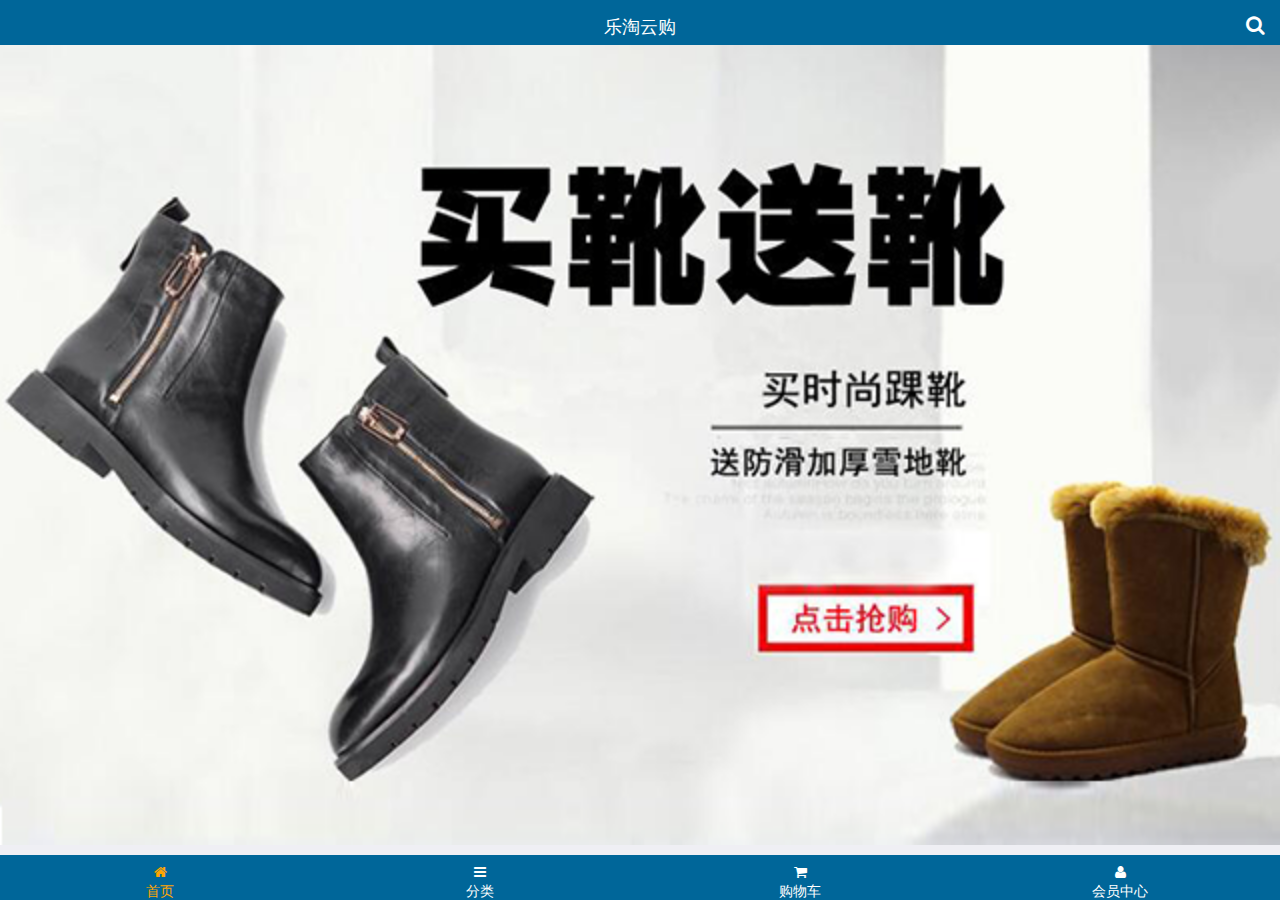
<file: public/m/index.html>
<!doctype html>
<html lang="en">
<head>
    <meta charset="UTF-8">
    <meta name="viewport" content="width=device-width, initial-scale=1.0">
    <title>Document</title>
    <!-- 链接网址图标-->
    <link rel="icon" href="./images/favicon.ico"/>
    <link rel="stylesheet" href="./lib/mui/css/mui.css"/>
    <link rel="stylesheet" href="./lib/fontAwesome/css/font-awesome.css"/>
    <!--下面两个文件配套使用-->
    <link rel="stylesheet/less" href="./less/index.less"/>
    <script src="lib/less/less.js"></script>
</head>
<body>
<!--外面的大容器通常用id  提示-->
<!--头部区域开始-->
<header id="header">
    <h4>乐淘云购</h4>
    <a href="#" class="fa fa-search" aria-hidden="true"></a>
</header>

<!--主体部分-->

<div class="mui-scroll-wrapper">
    <div class="mui-scroll">

        <main id="main">
            <!--轮播图区域-->
            <section id="slide">
                <div class="mui-slider">
                    <div class="mui-slider-group mui-slider-loop">
                        <div class="mui-slider-item mui-slider-item-duplicate"><a href="#"><img src="./images/banner9.png" alt=""/></a>
                        </div>
                        <div class="mui-slider-item"><a href="#"><img src="./images/banner1.png" alt=""/></a></div>
                        <div class="mui-slider-item"><a href="#"><img src="./images/banner2.png" alt=""/></a></div>
                        <div class="mui-slider-item"><a href="#"><img src="./images/banner3.png" alt=""/></a></div>
                        <div class="mui-slider-item"><a href="#"><img src="./images/banner4.png" alt=""/></a></div>
                        <div class="mui-slider-item"><a href="#"><img src="./images/banner5.png" alt=""/></a></div>
                        <div class="mui-slider-item"><a href="#"><img src="./images/banner7.png" alt=""/></a></div>
                        <div class="mui-slider-item"><a href="#"><img src="./images/banner9.png" alt=""/></a></div>
                        <div class="mui-slider-item mui-slider-item-duplicate"><a href="#"><img src="./images/banner1.png" alt=""/></a>
                        </div>
                    </div>
                    <!-- 轮播图小圆点容器 -->
                    <div class="mui-slider-indicator">
                        <!-- mui-active当前正在显示的小圆点 -->
                        <div class="mui-indicator mui-active"></div>
                        <div class="mui-indicator"></div>
                        <div class="mui-indicator"></div>
                        <div class="mui-indicator"></div>
                        <div class="mui-indicator"></div>
                        <div class="mui-indicator"></div>
                        <div class="mui-indicator"></div>
                        <div class="mui-indicator"></div>
                        <div class="mui-indicator"></div>
                    </div>
                </div>
            </section>

            <!--导航区域-->
            <nav id="nav">
                <div class="mui-row">
                    <div class="mui-col-xs-4"><a href=""><img src="images/nav1.png" alt=""/></a></div>
                    <div class="mui-col-xs-4"><a href=""><img src="images/nav2.png" alt=""/></a></div>
                    <div class="mui-col-xs-4"><a href=""><img src="images/nav3.png" alt=""/></a></div>
                    <div class="mui-col-xs-4"><a href=""><img src="images/nav4.png" alt=""/></a></div>
                    <div class="mui-col-xs-4"><a href=""><img src="images/nav5.png" alt=""/></a></div>
                    <div class="mui-col-xs-4"><a href=""><img src="images/nav6.png" alt=""/></a></div>
                </div>
            </nav>

            <!--广告区域-->
            <section id="banner">
                <div class="mui-row">
                    <div class="mui-col-xs-8">
                        <div class="mui-row">
                            <div class="mui-row">
                                <div class="mui-col-xs-6"><a href="#"><img src="images/active1.png" alt=""/></a></div>
                                <div class="mui-col-xs-6"><a href="#"><img src="images/active2.png" alt=""/></a></div>
                                <div class="mui-col-xs-6"><a href="#"><img src="images/active4.png" alt=""/></a></div>
                                <div class="mui-col-xs-6"><a href="#"><img src="images/active5.png" alt=""/></a></div>
                            </div>

                        </div>
                    </div>
                    <div class="mui-col-xs-4">
                        <div class="mui-row">
                            <div class="mui-col-xs-12"><a href="#"><img src="images/active3.png" alt=""/></a></div>
                        </div>
                    </div>
                </div>
            </section>

            <!--品牌专区-->
            <section id="brand">
                <div class="title"><a href=""><img src="images/title0.png" alt=""/></a></div>
                <div class="content">
                    <div class="mui-row">
                        <div class="mui-col-xs-3"><a href=""><img src="images/brand1.png" alt=""/></a></div>
                        <div class="mui-col-xs-3"><a href=""><img src="images/brand2.png" alt=""/></a></div>
                        <div class="mui-col-xs-3"><a href=""><img src="images/brand3.png" alt=""/></a></div>
                        <div class="mui-col-xs-3"><a href=""><img src="images/brand4.png" alt=""/></a></div>
                        <div class="mui-col-xs-3"><a href=""><img src="images/brand5.png" alt=""/></a></div>
                        <div class="mui-col-xs-3"><a href=""><img src="images/brand6.png" alt=""/></a></div>
                        <div class="mui-col-xs-3"><a href=""><img src="images/brand7.png" alt=""/></a></div>
                        <div class="mui-col-xs-3"><a href=""><img src="images/brand8.png" alt=""/></a></div>
                    </div>
                </div>
            </section>

            <!--运动专区-->
            <section id="sport">
                <div class="title"><a href=""><img src="./images/title1.png" alt=""/></a></div>
                <div class="content">
                    <div class="mui-row">
                        <div class="mui-col-xs-6">
                            <div class="product">
                                <img src="./images/product.jpg" alt=""/>
                                <div class="name">adidas阿迪达斯 男式 场下休闲篮球鞋S83700</div>
                                <div class="price">
                                    <span class="newprice">¥560.00</span>
                                    <del class="oldprice">¥888.00</del>
                                </div>
                                <button type="button" class="mui-btn mui-btn-primary">立即购买</button>
                            </div>

                        </div>
                        <div class="mui-col-xs-6">
                            <div class="product">
                                <img src="./images/product.jpg" alt=""/>

                                <div class="name">adidas阿迪达斯 男式 场下休闲篮球鞋S83700</div>
                                <div class="price">
                                    <span class="newprice">¥560.00</span>
                                    <del class="oldprice">¥888.00</del>
                                </div>
                                <button type="button" class="mui-btn mui-btn-primary">立即购买</button>
                            </div>

                        </div>
                        <div class="mui-col-xs-6">
                            <div class="product">
                                <img src="./images/product.jpg" alt=""/>

                                <div class="name">adidas阿迪达斯 男式 场下休闲篮球鞋S83700</div>
                                <div class="price">
                                    <span class="newprice">¥560.00</span>
                                    <del class="oldprice">¥888.00</del>
                                </div>
                                <button type="button" class="mui-btn mui-btn-primary">立即购买</button>
                            </div>

                        </div>
                        <div class="mui-col-xs-6">
                            <div class="product">
                                <img src="./images/product.jpg" alt=""/>

                                <div class="name">adidas阿迪达斯 男式 场下休闲篮球鞋S83700</div>
                                <div class="price">
                                    <span class="newprice">¥560.00</span>
                                    <del class="oldprice">¥888.00</del>
                                </div>
                                <button type="button" class="mui-btn mui-btn-primary">立即购买</button>
                            </div>

                        </div>
                    </div>
                </div>
            </section>

            <!--女士专区-->
            <section id="woman">
                <div class="title"><a href=""><img src="./images/title2.png" alt=""/></a></div>
                <div class="content">
                    <div class="mui-row">
                        <div class="mui-col-xs-6">
                            <div class="product">
                                <img src="./images/product.jpg" alt=""/>
                                <div class="name">adidas阿迪达斯 男式 场下休闲篮球鞋S83700</div>
                                <div class="price">
                                    <span class="newprice">¥560.00</span>
                                    <del class="oldprice">¥888.00</del>
                                </div>
                                <button type="button" class="mui-btn mui-btn-primary">立即购买</button>
                            </div>

                        </div>
                        <div class="mui-col-xs-6">
                            <div class="product">
                                <img src="./images/product.jpg" alt=""/>

                                <div class="name">adidas阿迪达斯 男式 场下休闲篮球鞋S83700</div>
                                <div class="price">
                                    <span class="newprice">¥560.00</span>
                                    <del class="oldprice">¥888.00</del>
                                </div>
                                <button type="button" class="mui-btn mui-btn-primary">立即购买</button>
                            </div>

                        </div>
                        <div class="mui-col-xs-6">
                            <div class="product">
                                <img src="./images/product.jpg" alt=""/>

                                <div class="name">adidas阿迪达斯 男式 场下休闲篮球鞋S83700</div>
                                <div class="price">
                                    <span class="newprice">¥560.00</span>
                                    <del class="oldprice">¥888.00</del>
                                </div>
                                <button type="button" class="mui-btn mui-btn-primary">立即购买</button>
                            </div>

                        </div>
                        <div class="mui-col-xs-6">
                            <div class="product">
                                <img src="./images/product.jpg" alt=""/>

                                <div class="name">adidas阿迪达斯 男式 场下休闲篮球鞋S83700</div>
                                <div class="price">
                                    <span class="newprice">¥560.00</span>
                                    <del class="oldprice">¥888.00</del>
                                </div>
                                <button type="button" class="mui-btn mui-btn-primary">立即购买</button>
                            </div>

                        </div>
                    </div>
                </div>
            </section>

            <!--男士专区-->
            <section id="man">
                <div class="title"><a href=""><img src="./images/title3.png" alt=""/></a></div>
                <div class="content">
                    <div class="mui-row">
                        <div class="mui-col-xs-6">
                            <div class="product">
                                <img src="./images/product.jpg" alt=""/>
                                <div class="name">adidas阿迪达斯 男式 场下休闲篮球鞋S83700</div>
                                <div class="price">
                                    <span class="newprice">¥560.00</span>
                                    <del class="oldprice">¥888.00</del>
                                </div>
                                <button type="button" class="mui-btn mui-btn-primary">立即购买</button>
                            </div>

                        </div>
                        <div class="mui-col-xs-6">
                            <div class="product">
                                <img src="./images/product.jpg" alt=""/>

                                <div class="name">adidas阿迪达斯 男式 场下休闲篮球鞋S83700</div>
                                <div class="price">
                                    <span class="newprice">¥560.00</span>
                                    <del class="oldprice">¥888.00</del>
                                </div>
                                <button type="button" class="mui-btn mui-btn-primary">立即购买</button>
                            </div>

                        </div>
                        <div class="mui-col-xs-6">
                            <div class="product">
                                <img src="./images/product.jpg" alt=""/>

                                <div class="name">adidas阿迪达斯 男式 场下休闲篮球鞋S83700</div>
                                <div class="price">
                                    <span class="newprice">¥560.00</span>
                                    <del class="oldprice">¥888.00</del>
                                </div>
                                <button type="button" class="mui-btn mui-btn-primary">立即购买</button>
                            </div>

                        </div>
                        <div class="mui-col-xs-6">
                            <div class="product">
                                <img src="./images/product.jpg" alt=""/>

                                <div class="name">adidas阿迪达斯 男式 场下休闲篮球鞋S83700</div>
                                <div class="price">
                                    <span class="newprice">¥560.00</span>
                                    <del class="oldprice">¥888.00</del>
                                </div>
                                <button type="button" class="mui-btn mui-btn-primary">立即购买</button>
                            </div>

                        </div>
                    </div>
                </div>
            </section>

        </main>
    </div>
</div>


<!--底部导航-->
<footer id="footer">
    <div class="mui-row">
        <div class="mui-col-xs-3"><a class="fa fa-home active" href="index.html"><span>首页</span></a></div>
        <div class="mui-col-xs-3"><a class="fa fa-bars" href="category.html"><span>分类</span></a></div>
        <div class="mui-col-xs-3"><a class="fa fa-shopping-cart" href="cart.html"><span>购物车</span></a></div>
        <div class="mui-col-xs-3"><a class="fa fa-user" href="user/index.html"><span>会员中心</span></a></div>
    </div>
</footer>


<script src="lib/mui/js/mui.js"></script>
<script src="lib/zepto/zepto.min.js"></script>
<script src="lib/artTemplate/template.js"></script>
<script src="js/index.js"></script>
</body>
</html>
</file>
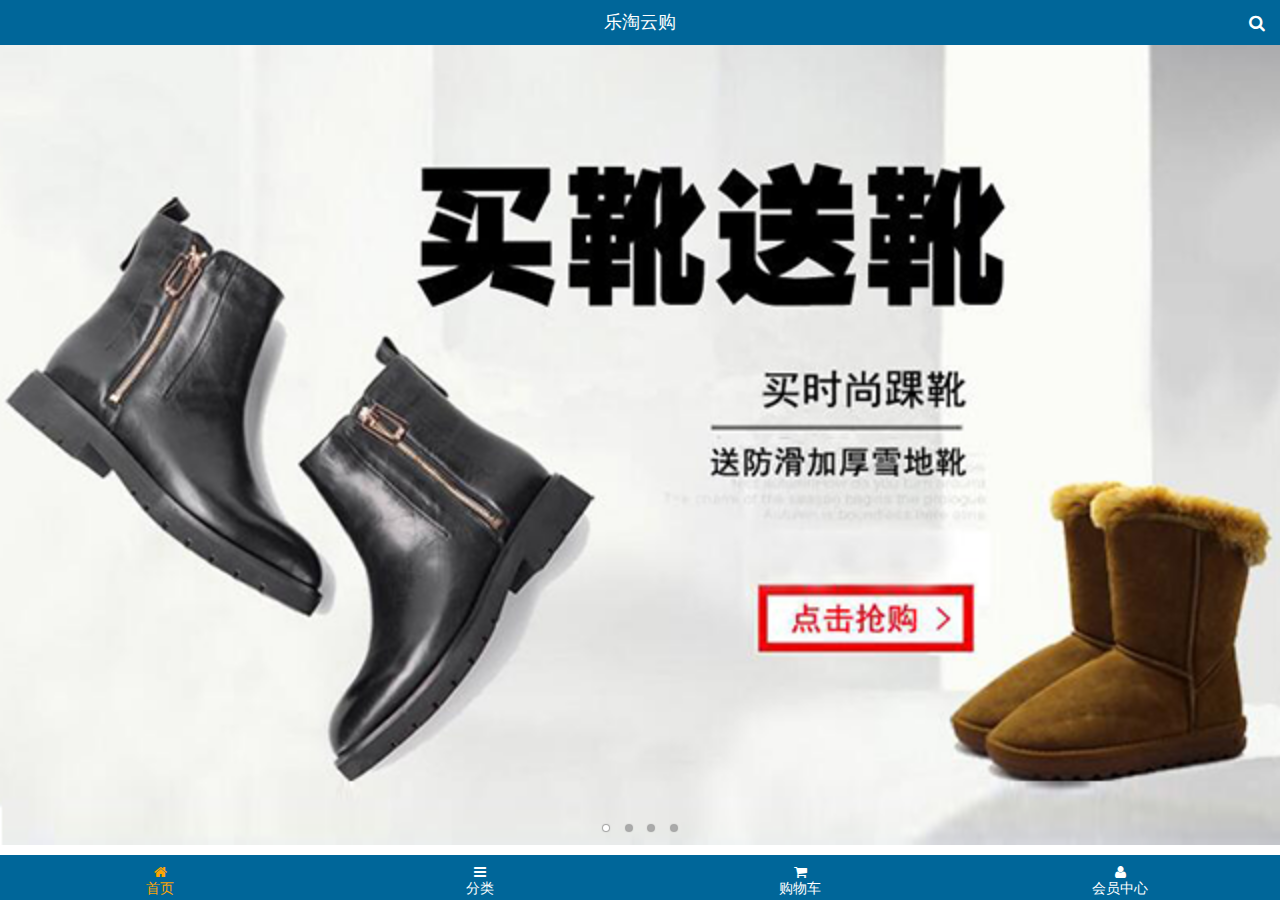
<file: public/mobile/index.html>
<!DOCTYPE html>
<html lang="en">

<head>
    <meta charset="UTF-8">
    <title>这是我的乐淘首页</title>
    <!-- 移动端的视口： 让页面在移动端展示的时候不会缩放 -->
    <meta name="viewport" content="width=device-width, user-scalable=no, initial-scale=1.0, maximum-scale=1.0, minimum-scale=1.0">
    <!-- 引入站点图标  rel里面要知道icon表示引入文件是一个图标 href的路径就图标路径 -->
    <link rel="icon" href="images/favicon.ico">
    <!-- 1. 引入MUI的CSS包  提供基础的样式和组件-->
    <link rel="stylesheet" href="lib/mui/css/mui.css">
    <!-- 2. 引入字体图标的CSS包 提供了页面的图标 -->
    <link rel="stylesheet" href="lib/fontAwesome/css/font-awesome.css">
    <!-- 3. 引入自己的样式文件（less）文件 注意rel="stylesheet/less"  提供页面的样式 -->
    <link rel="stylesheet/less" href="less/index.less">
    <!-- 4. 引入less的编译器文件less.js 这个less.js是需要编译Less来加载页面样式 优先引入让样式能够正常显示 用来编译less文件-->
    <script src="lib/less/less.js"></script>
</head>

<body>
    <!-- 外面的大容器通常使用id 提示选择器优先级 区分每一块功能 -->
    <!-- 1. 头部区域  -->
    <header id="header">
        <h4>乐淘云购</h4>
        <a href="#" class="fa fa-search" aria-hidden="true"></a>
    </header>
    <!-- 1. 区域滚动的父容器 -->
    <div class="mui-scroll-wrapper">
        <!-- 2. 区域滚动的子容器 -->
        <div class="mui-scroll">
            <!-- 中间主体部分 -->
            <main id="main">
                <!-- 2. 轮播图区域 -->
                <section id="slide">
                    <div class="mui-slider">
                        <!-- 轮播图的图片容器 -->
                        <div class="mui-slider-group mui-slider-loop">
                            <div class="mui-slider-item mui-slider-item-duplicate">
                                <a href="#"><img src="images/banner4.png" /></a>
                            </div>
                            <div class="mui-slider-item">
                                <a href="#"><img src="images/banner1.png" /></a>
                            </div>
                            <div class="mui-slider-item">
                                <a href="#"><img src="images/banner2.png" /></a>
                            </div>
                            <div class="mui-slider-item">
                                <a href="#"><img src="images/banner3.png" /></a>
                            </div>
                            <div class="mui-slider-item">
                                <a href="#"><img src="images/banner4.png" /></a>
                            </div>
                            <div class="mui-slider-item mui-slider-item-duplicate">
                                <a href="#"><img src="images/banner1.png" /></a>
                            </div>
                        </div>
                        <!-- 轮播图小圆点容器 -->
                        <div class="mui-slider-indicator">
                            <!-- mui-active当前正在显示的小圆点 -->
                            <div class="mui-indicator mui-active"></div>
                            <div class="mui-indicator"></div>
                            <div class="mui-indicator"></div>
                            <div class="mui-indicator"></div>
                        </div>
                    </div>
                </section>
                <!-- 3. 导航区域 -->
                <nav id="nav">
                    <div class="mui-row">
                        <!-- .mui-col-xs-4*6>a[href="#"]>img[src="images/nav$.png"] -->
                        <div class="mui-col-xs-4">
                            <a href="#"><img src="images/nav1.png" alt=""></a>
                        </div>
                        <div class="mui-col-xs-4">
                            <a href="#"><img src="images/nav2.png" alt=""></a>
                        </div>
                        <div class="mui-col-xs-4">
                            <a href="#"><img src="images/nav3.png" alt=""></a>
                        </div>
                        <div class="mui-col-xs-4">
                            <a href="#"><img src="images/nav4.png" alt=""></a>
                        </div>
                        <div class="mui-col-xs-4">
                            <a href="#"><img src="images/nav5.png" alt=""></a>
                        </div>
                        <div class="mui-col-xs-4">
                            <a href="#"><img src="images/nav6.png" alt=""></a>
                        </div>
                    </div>
                </nav>
                <!-- 4. 广告区域 -->
                <section id="banner">
                    <div class="mui-row">
                        <!-- 广告左边 -->
                        <div class="mui-col-xs-8">
                            <!-- 要使用栅格列必须包含在行里面 col必须包含在row里面 -->
                            <div class="mui-row">
                                <div class="mui-col-xs-6">
                                    <a href="#"><img src="images/active1.png" alt=""></a>
                                </div>
                                <div class="mui-col-xs-6">
                                    <a href="#"><img src="images/active2.png" alt=""></a>
                                </div>
                                <div class="mui-col-xs-6">
                                    <a href="#"><img src="images/active4.png" alt=""></a>
                                </div>
                                <div class="mui-col-xs-6">
                                    <a href="#"><img src="images/active5.png" alt=""></a>
                                </div>
                            </div>
                        </div>
                        <!-- 广告右边 -->
                        <div class="mui-col-xs-4">
                            <a href="#"><img src="images/active3.png" alt=""></a>
                        </div>
                    </div>
                </section>
                <!-- 5. 品牌专区 -->
                <section id="brand">
                    <!-- 标题 -->
                    <div class="title">
                        <a href="#">
                            <img src="images/title0.png" alt="">
                        </a>
                    </div>
                    <div class="content">
                        <div class="mui-row">
                            <!-- .mui-col-xs-3*8>a[#]>img[src="images/brand$.png"] -->
                            <div class="mui-col-xs-3">
                                <a href="#"><img src="images/brand1.png" alt=""></a>
                            </div>
                            <div class="mui-col-xs-3">
                                <a href="#"><img src="images/brand2.png" alt=""></a>
                            </div>
                            <div class="mui-col-xs-3">
                                <a href="#"><img src="images/brand3.png" alt=""></a>
                            </div>
                            <div class="mui-col-xs-3">
                                <a href="#"><img src="images/brand4.png" alt=""></a>
                            </div>
                            <div class="mui-col-xs-3">
                                <a href="#"><img src="images/brand5.png" alt=""></a>
                            </div>
                            <div class="mui-col-xs-3">
                                <a href="#"><img src="images/brand6.png" alt=""></a>
                            </div>
                            <div class="mui-col-xs-3">
                                <a href="#"><img src="images/brand7.png" alt=""></a>
                            </div>
                            <div class="mui-col-xs-3">
                                <a href="#"><img src="images/brand8.png" alt=""></a>
                            </div>
                        </div>
                    </div>
                </section>
                <!-- 6. 运动专区 -->
                <section id="sport">
                    <!-- 标题 -->
                    <div class="title">
                        <a href="#">
                            <img src="images/title1.png" alt="">
                        </a>
                    </div>
                    <div class="content">
                        <div class="mui-row">
                            <div class="mui-col-xs-6">
                                <a href="#" class="product">
                                    <img class="product-img" src="images/product.jpg" alt="">
                                    <p class="product-name">adidas阿迪达斯 男式 场下休闲篮球鞋S83700 </p>
                                    <div class="product-price">
                                        <span class="new-price">¥560.00</span>
                                        <del class="old-price">¥888.00</del>
                                    </div>
                                    <button type="button" class="product-buy mui-btn mui-btn-primary">立即购买</button>
                                </a>
                            </div>
                            <div class="mui-col-xs-6">
                                <a href="#" class="product">
                                    <img class="product-img" src="images/product.jpg" alt="">
                                    <p class="product-name">adidas阿迪达斯 男式 场下休闲篮球鞋S83700 </p>
                                    <div class="product-price">
                                        <span class="new-price">¥560.00</span>
                                        <del class="old-price">¥888.00</del>
                                    </div>
                                    <button type="button" class="product-buy mui-btn mui-btn-primary">立即购买</button>
                                </a>
                            </div>
                            <div class="mui-col-xs-6">
                                <a href="#" class="product">
                                    <img class="product-img" src="images/product.jpg" alt="">
                                    <p class="product-name">adidas阿迪达斯 男式 场下休闲篮球鞋S83700 </p>
                                    <div class="product-price">
                                        <span class="new-price">¥560.00</span>
                                        <del class="old-price">¥888.00</del>
                                    </div>
                                    <button type="button" class="product-buy mui-btn mui-btn-primary">立即购买</button>
                                </a>
                            </div>
                            <div class="mui-col-xs-6">
                                <a href="#" class="product">
                                    <img class="product-img" src="images/product.jpg" alt="">
                                    <p class="product-name">adidas阿迪达斯 男式 场下休闲篮球鞋S83700 </p>
                                    <div class="product-price">
                                        <span class="new-price">¥560.00</span>
                                        <del class="old-price">¥888.00</del>
                                    </div>
                                    <button type="button" class="product-buy mui-btn mui-btn-primary">立即购买</button>
                                </a>
                            </div>
                        </div>
                    </div>
                </section>
                <!-- 7. 女士专区 -->
                <section id="women">
                    <!-- 标题 -->
                    <div class="title">
                        <a href="#">
                            <img src="images/title2.png" alt="">
                        </a>
                    </div>
                    <div class="content">
                        <div class="mui-row">
                            <div class="mui-col-xs-6">
                                <a href="#" class="product">
                                    <img class="product-img" src="images/product.jpg" alt="">
                                    <p class="product-name">adidas阿迪达斯 男式 场下休闲篮球鞋S83700 </p>
                                    <div class="product-price">
                                        <span class="new-price">¥560.00</span>
                                        <del class="old-price">¥888.00</del>
                                    </div>
                                    <button type="button" class="product-buy mui-btn mui-btn-primary">立即购买</button>
                                </a>
                            </div>
                            <div class="mui-col-xs-6">
                                <a href="#" class="product">
                                    <img class="product-img" src="images/product.jpg" alt="">
                                    <p class="product-name">adidas阿迪达斯 男式 场下休闲篮球鞋S83700 </p>
                                    <div class="product-price">
                                        <span class="new-price">¥560.00</span>
                                        <del class="old-price">¥888.00</del>
                                    </div>
                                    <button type="button" class="product-buy mui-btn mui-btn-primary">立即购买</button>
                                </a>
                            </div>
                            <div class="mui-col-xs-6">
                                <a href="#" class="product">
                                    <img class="product-img" src="images/product.jpg" alt="">
                                    <p class="product-name">adidas阿迪达斯 男式 场下休闲篮球鞋S83700 </p>
                                    <div class="product-price">
                                        <span class="new-price">¥560.00</span>
                                        <del class="old-price">¥888.00</del>
                                    </div>
                                    <button type="button" class="product-buy mui-btn mui-btn-primary">立即购买</button>
                                </a>
                            </div>
                            <div class="mui-col-xs-6">
                                <a href="#" class="product">
                                    <img class="product-img" src="images/product.jpg" alt="">
                                    <p class="product-name">adidas阿迪达斯 男式 场下休闲篮球鞋S83700 </p>
                                    <div class="product-price">
                                        <span class="new-price">¥560.00</span>
                                        <del class="old-price">¥888.00</del>
                                    </div>
                                    <button type="button" class="product-buy mui-btn mui-btn-primary">立即购买</button>
                                </a>
                            </div>
                        </div>
                    </div>
                </section>
                <!-- 8. 男士专区 -->
                <section id="man">
                    <!-- 标题 -->
                    <div class="title">
                        <a href="#">
                            <img src="images/title3.png" alt="">
                        </a>
                    </div>
                    <div class="content">
                        <div class="mui-row">
                            <div class="mui-col-xs-6">
                                <a href="#" class="product">
                                    <img class="product-img" src="images/product.jpg" alt="">
                                    <p class="product-name">adidas阿迪达斯 男式 场下休闲篮球鞋S83700 </p>
                                    <div class="product-price">
                                        <span class="new-price">¥560.00</span>
                                        <del class="old-price">¥888.00</del>
                                    </div>
                                    <button type="button" class="product-buy mui-btn mui-btn-primary">立即购买</button>
                                </a>
                            </div>
                            <div class="mui-col-xs-6">
                                <a href="#" class="product">
                                    <img class="product-img" src="images/product.jpg" alt="">
                                    <p class="product-name">adidas阿迪达斯 男式 场下休闲篮球鞋S83700 </p>
                                    <div class="product-price">
                                        <span class="new-price">¥560.00</span>
                                        <del class="old-price">¥888.00</del>
                                    </div>
                                    <button type="button" class="product-buy mui-btn mui-btn-primary">立即购买</button>
                                </a>
                            </div>
                            <div class="mui-col-xs-6">
                                <a href="#" class="product">
                                    <img class="product-img" src="images/product.jpg" alt="">
                                    <p class="product-name">adidas阿迪达斯 男式 场下休闲篮球鞋S83700 </p>
                                    <div class="product-price">
                                        <span class="new-price">¥560.00</span>
                                        <del class="old-price">¥888.00</del>
                                    </div>
                                    <button type="button" class="product-buy mui-btn mui-btn-primary">立即购买</button>
                                </a>
                            </div>
                            <div class="mui-col-xs-6">
                                <a href="#" class="product">
                                    <img class="product-img" src="images/product.jpg" alt="">
                                    <p class="product-name">adidas阿迪达斯 男式 场下休闲篮球鞋S83700 </p>
                                    <div class="product-price">
                                        <span class="new-price">¥560.00</span>
                                        <del class="old-price">¥888.00</del>
                                    </div>
                                    <button type="button" class="product-buy mui-btn mui-btn-primary">立即购买</button>
                                </a>
                            </div>
                        </div>
                    </div>
                </section>
            </main>
        </div>
    </div>
    <!-- 9. 底部导航 -->
    <footer id="footer">
        <div class="mui-row">
            <div class="mui-col-xs-3">
                <a href="index.html" class="fa fa-home active">
                    <span>首页</span>
                </a>
            </div>
            <div class="mui-col-xs-3">
                <a href="category.html" class="fa fa-bars">
                    <span>分类</span>
                </a>
            </div>
            <div class="mui-col-xs-3">
                <a href="cart.html" class="fa fa-shopping-cart">
                    <span>购物车</span>
                </a>
            </div>
            <div class="mui-col-xs-3">
                <a href="user.html" class="fa fa-user">
                    <span>会员中心</span>
                </a>
            </div>
        </div>
    </footer>
    <!-- 5. 引入MUI的JS 文件 提供MUI一些JS特效 轮播图滑动之类的 -->
    <script src="lib/mui/js/mui.js"></script>
    <!-- 6. 引入获取元素要使用的zepto -->
    <script src="lib/zepto/zepto.min.js"></script>
    <!-- 7. 引入模板引擎的js文件 用来渲染页面 -->
    <script src="lib/artTemplate/template.js"></script>
    <!-- 8. 引入自己js  调用框架 发送请求之类代码-->
    <script src="js/index.js"></script>
</body>

</html>
</file>
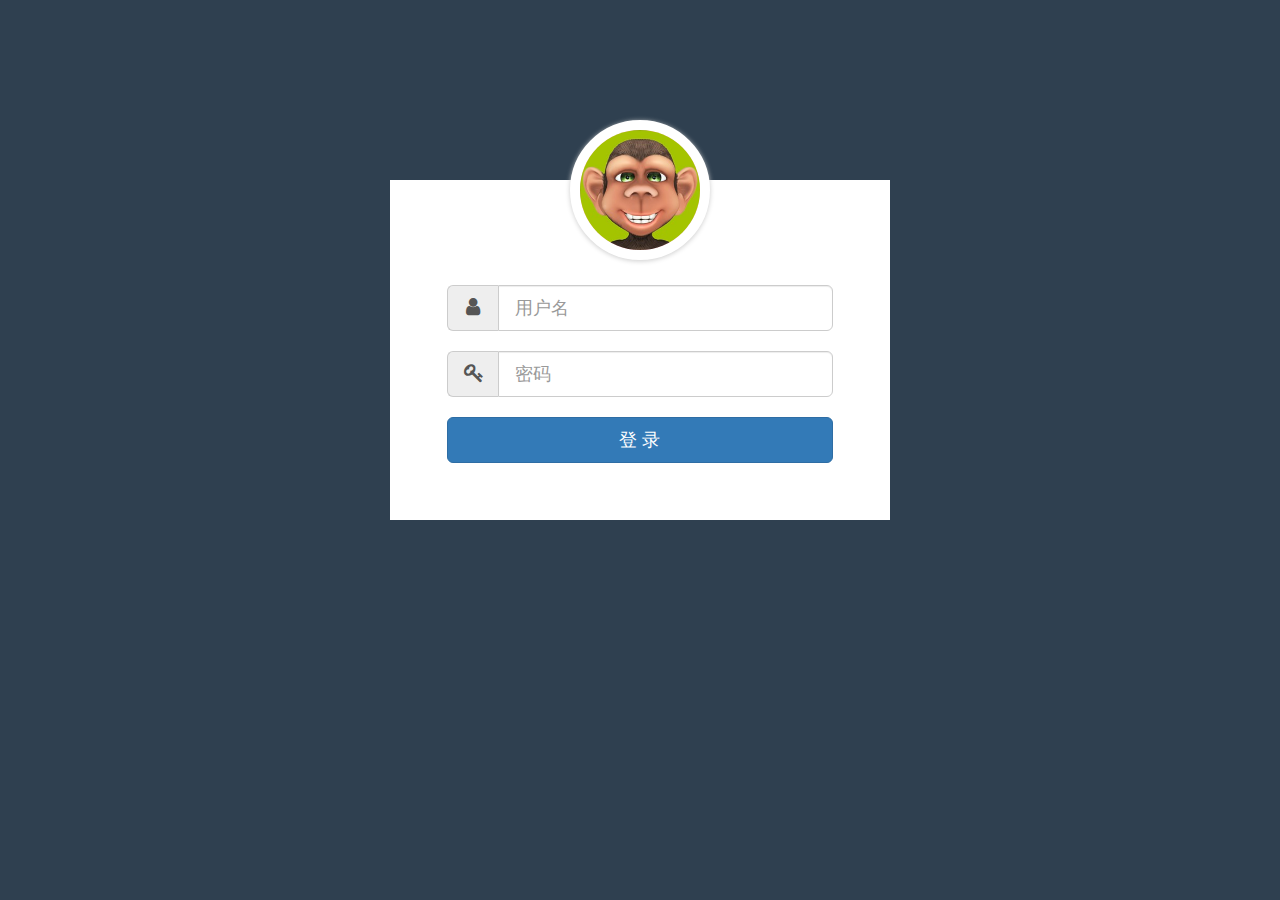
<file: public/manage/login.html>
<!DOCTYPE html>
<html lang="en">
<head>
    <meta charset="UTF-8">
    <title>乐淘 - 后台管理系统</title>
    <!--bootstrap 的样式-->
    <link rel="stylesheet" href="assets/bootstrap/css/bootstrap.min.css">
    <!--  小图标 -->
    <link rel="stylesheet" href="assets/font-awesome/css/font-awesome.css">
    <!-- 这个文件是页面的样式. -->
    <link rel="stylesheet" href="less/index.css">
</head>
<body>
<!-- 登录 -->
<div class="login">
    <div class="login-wrap">
        <div class="avatar">
            <img src="images/monkey.png" class="img-circle" alt="">
        </div>
        <form action="" class="col-md-offset-1 col-md-10">
            <div class="input-group input-group-lg">
                    <span class="input-group-addon">
                        <i class="fa fa-user"></i>
                    </span>
                <input type="text" class="form-control" id="username" placeholder="用户名">
            </div>
            <div class="input-group input-group-lg">
                    <span class="input-group-addon">
                        <i class="fa fa-key"></i>
                    </span>
                <input type="password" class="form-control" id="password" placeholder="密码">
            </div>
            <button type="button" class="btn btn-lg btn-primary btn-block">登 录</button>
        </form>
    </div>
</div>
<!--jQuery-->
<script src="assets/jquery/jquery.min.js"></script>
<!--bootstrap 的核心文件.-->
<script src="assets/bootstrap/js/bootstrap.min.js"></script>

<script>
    $(function () {

        function login() {

            var username = $("#username").val();
            var password = $("#password").val();

            if (!username) {
                alert("请输入正确的用户名");
                return;
            }
            if (!password) {
                alert("请输入正确的密码");
                return;
            }

            $.ajax({
                url: "/employee/employeeLogin",
                dataType: "json",
                type: "POST",
                data: {
                    username: username,
                    password: password
                },
                success: function (data) {
                    console.log(data);
                    if (data.success) {
                        //跳转到首页
                        window.location.href = "index.html";
                    } else {

                        alert(data.message);

                    }
                }
            })


        }

        /*给登录按钮添加点击事件，点击登录，处理逻辑*/
        $(".btn-lg").on("click", function () {
            login();
        });

        //我还需要做一个快捷点登录.

        $(document).keyup(function (event) {
            //判断event 的值keyCode 的值，
            //如果这个keyCode 的值等于13 ，说明用户按的是enter 键
            if (event.keyCode == 13) {
                login();
            }
        })

    })


</script>

</body>
</html>
</file>
<file: public/manage/less/index.css>
body {
  padding: 0;
  margin: 0;
  font-family: "Hiragino Sans GB", "Microsoft YaHei", "微软雅黑", tahoma, arial, simsun, "宋体";
  background-color: #f4f6f8;
}
img {
  display: block;
  width: 100%;
}
a {
  display: inline-block;
}
a:hover,
a:focus {
  text-decoration: none;
}
.aside {
  position: fixed;
  left: 0;
  top: 0;
  width: 180px;
  height: 100%;
  background-color: #2f4050;
}
.aside .profile {
  height: 160px;
  padding-top: 25px;
  text-align: center;
  background-color: #243443;
}
.aside .profile .avatar {
  width: 80px;
  height: 80px;
  margin: 0 auto;
  overflow: hidden;
  border: 3px solid rgba(255, 255, 255, 0.3);
}
.aside .profile h4 {
  color: #a9b0c2;
  font-size: 16px;
}
.aside .navs {
  padding: 20px 0;
}
.aside .navs li a + ul {
  display: none;
  overflow: hidden;
}
.aside .navs a {
  width: 100%;
  line-height: 1;
  padding: 10px 20px;
  margin: 4px 0;
  color: #a9b0c2;
}
.aside .navs a:hover {
  color: #F6F6F6;
  background-color: #243443;
}
.aside .navs a + ul a {
  padding-left: 46px;
}
.aside .navs .active {
  color: #F6F6F6;
  background-color: #243443;
}
.aside .navs i {
  margin-right: 8px;
}
.aside .navs .arrow {
  float: right;
}
.main {
  min-width: 844px;
  padding: 72px 0 30px 180px;
}
.main .header {
  width: 100%;
  padding-left: 180px;
  margin-left: -195px;
  position: fixed;
  top: 0;
  z-index: 99;
}
.main .header .navbar-custom {
  padding-right: 15px;
  background-color: #FFF;
  border-bottom: 1px solid #EEE;
  border-radius: 0;
}
.main .header .navbar-brand {
  height: auto;
  line-height: 1;
  padding: 4px 6px;
  margin: 12px 0 0 15px;
  color: #FFF;
  background-color: #5cb85c;
  border-radius: 2px;
}
.main .header .navbar-nav a {
  position: relative;
  background-color: transparent;
}
.main .header .navbar-nav .fa {
  font-size: 16px;
}
.main .header .navbar-nav .badge {
  line-height: 1;
  padding: 2px 4px 3px;
  background-color: #5cb85c;
  position: absolute;
  top: 8px;
  left: 24px;
  border-radius: 4px;
}
.main .body .breadcrumb {
  background-color: #FFF;
  border: 1px solid #EEE;
}
.main .body .page-title {
  padding: 10px 15px;
  margin-bottom: 20px;
  overflow: hidden;
  border-bottom: 1px solid #EEE;
  background-color: #FFF;
  border-radius: 4px;
}
.main .body .table {
  text-align: center;
  background-color: #FFF;
}
.main .body th {
  text-align: center;
  font-weight: normal;
}
.main .body td {
  vertical-align: middle;
}
.main .body label {
  color: #666;
  font-weight: normal;
}
.main .body .pagination {
  margin-top: 0;
}
.main .body .repass {
  padding: 40px 0 20px;
  background-color: #FFF;
}
.main .user-profile .profile {
  height: 140px;
  padding: 30px 30px 0 30px;
  margin-bottom: 20px;
  overflow: hidden;
  background-color: #FFF;
  border-radius: 4px;
}
.main .user-profile .profile img {
  width: 80px;
  height: 80px;
  overflow: hidden;
  border-radius: 50%;
}
.main .user-profile .profile span {
  line-height: 1;
  display: block;
  margin-left: 90px;
}
.main .user-profile .profile .name {
  margin-top: 10px;
  margin-bottom: 15px;
  font-weight: bold;
  font-size: 16px;
}
.main .user-profile .profile li {
  text-align: center;
  padding: 10px 0 0;
}
.main .user-profile .profile li span {
  margin: 0;
}
.main .user-profile .profile li a {
  display: block;
  height: 32px;
  line-height: 32px;
  padding: 0 40px;
  margin-top: 20px;
  border-right: 1px solid #DDD;
  font-size: 18px;
  font-weight: bold;
  color: #666;
}
.main .user-profile .courses {
  margin-bottom: 20px;
  background-color: #FFF;
  overflow: hidden;
  border-radius: 4px;
}
.main .user-profile .courses .navs {
  padding: 0 15px;
  margin: 0;
  border-bottom: 1px solid #EEE;
  overflow: hidden;
}
.main .user-profile .courses .navs a {
  line-height: 1;
  padding: 20px;
  font-size: 16px;
  color: #333;
}
.main .user-profile .courses .navs a:hover {
  color: #15c288;
}
.main .user-profile .courses .navs .active {
  color: #15c288;
}
.main .user-profile .courses li {
  float: left;
}
.main .user-profile .course {
  padding: 20px 0;
  margin: 0 15px;
  border-bottom: 1px dashed #EEE;
  overflow: hidden;
}
.main .user-profile .course:hover {
  background-color: #FCFCFC;
}
.main .user-profile .course:last-child {
  border-bottom: none;
}
.main .user-profile .course .pic {
  width: 160px;
  height: 80px;
  overflow: hidden;
  float: left;
  position: relative;
}
.main .user-profile .course .percent {
  width: 50px;
  height: 50px;
  text-align: center;
  line-height: 50px;
  margin: -25px 0 0 -25px;
  font-weight: 600;
  color: #DDD;
  background-color: rgba(0, 0, 0, 0.4);
  border-radius: 50%;
  position: absolute;
  left: 50%;
  top: 50%;
}
.main .user-profile .course .info {
  height: 80px;
  line-height: 1;
  padding-left: 180px;
}
.main .user-profile .course .info a {
  color: #444;
  margin: 10px 0 15px;
  font-size: 18px;
}
.main .user-profile .course .info a:hover {
  color: #15c288;
}
.main .user-profile .course .info span {
  color: #15c288;
}
.main .teacher .teacher-add {
  padding: 40px 0 20px;
  background-color: #FFF;
}
.main .teacher-profile .settings {
  padding: 40px 0 20px;
  background-color: #FFF;
}
.main .teacher-profile .settings .preview {
  width: 120px;
  height: 120px;
  padding: 0;
  margin-left: 15px;
  overflow: hidden;
  position: relative;
}
.main .teacher-profile .settings .preview:hover .cover {
  background-color: rgba(0, 0, 0, 0.4);
}
.main .teacher-profile .settings .preview:hover .fa-upload {
  color: rgba(240, 240, 240, 0.8);
}
.main .teacher-profile .settings input[type="file"] {
  position: absolute;
  left: 0;
  top: 0;
  z-index: 9;
  width: 100%;
  height: 100%;
  opacity: 0;
}
.main .teacher-profile .settings .cover {
  position: absolute;
  left: 0;
  top: 0;
  width: 100%;
  height: 100%;
  text-align: center;
  line-height: 120px;
  font-size: 40px;
  background-color: rgba(0, 0, 0, 0);
  transition: all 0.3s;
}
.main .teacher-profile .settings .fa-upload {
  color: rgba(240, 240, 240, 0);
}
.main .teacher-profile .settings .uploadify {
  position: absolute;
  left: 0;
  top: 0;
}
.main .teacher-profile .settings .ckeditor {
  min-height: 300px;
}
.main .teacher-profile .settings select {
  width: 32%;
  margin-right: 2%;
  float: left;
}
.main .teacher-profile .settings select:last-child {
  margin-right: 0;
}
.main .teacher-profile .profile .cell {
  padding: 15px;
  color: #FFF;
  overflow: hidden;
  border-radius: 4px;
}
.main .teacher-profile .profile .cell .fa {
  font-size: 50px;
  float: left;
}
.main .teacher-profile .profile .cell span,
.main .teacher-profile .profile .cell h5 {
  display: block;
  line-height: 1.8;
  margin: 0 0 0 70px;
}
.main .teacher-profile .profile .cell h5 {
  font-size: 15px;
}
.main .teacher-profile .profile .cell span {
  font-size: 13px;
}
.main .teacher-profile .profile .money {
  background-color: #FC8675;
}
.main .teacher-profile .profile .th {
  background-color: #5AB6DF;
}
.main .teacher-profile .profile .user {
  background-color: #65CEA7;
}
.main .teacher-profile .profile .eye {
  background-color: #EBC85E;
}
.main .teacher-profile .profile .chart {
  min-height: 400px;
  padding: 30px 15px;
  margin-top: 20px;
  background-color: #FFF;
  overflow: hidden;
}
.main .course-add .steps {
  min-height: 500px;
  margin-bottom: 80px;
  border-radius: 4px;
}
.main .course-add .brief {
  overflow: hidden;
  background-color: #FFF;
}
.main .course-add .brief .thumb {
  width: 240px;
  height: 120px;
  background-image: url(../images/course.png);
  background-size: contain;
  float: left;
  position: relative;
}
.main .course-add .brief .info {
  height: 100px;
  padding-top: 20px;
  margin-left: 260px;
}
.main .course-add .brief dt {
  line-height: 1;
  margin-bottom: 10px;
  font-size: 16px;
  font-weight: normal;
  color: #666;
}
.main .course-add .brief dd {
  line-height: 2;
  font-size: 14px;
  color: #999;
}
.main .course-add .forwards {
  width: 240px;
  margin-top: 20px;
  background-color: #FFF;
  float: left;
}
.main .course-add .forwards li {
  text-align: center;
  border-bottom: 1px solid #EEE;
  font-size: 16px;
}
.main .course-add .forwards a {
  display: block;
  line-height: 1;
  padding: 22px 0 22px 30px;
  color: #444;
  position: relative;
}
.main .course-add .forwards b {
  display: block;
  width: 18px;
  height: 18px;
  line-height: 14px;
  margin: -9px 0 0 0;
  border: 1px solid #DDD;
  font-size: 12px;
  font-weight: normal;
  border-radius: 50%;
  position: absolute;
  left: 70px;
  top: 50%;
}
.main .course-add .forwards a:hover,
.main .course-add .forwards .active {
  color: #15c288;
}
.main .course-add .forwards a:hover b,
.main .course-add .forwards .active b {
  border: 1px solid #15c288;
}
.main .course-add .forwards .active {
  background-color: #EEE;
}
.main .course-add .forwards .done {
  color: #15c288;
}
.main .course-add .forwards .done b {
  line-height: 16px;
  color: #FFF;
  background-color: #15c288;
  border: 1px solid #15c288;
}
.main .course-add .content {
  min-height: 400px;
  margin-left: 260px;
  margin-top: 20px;
  background-color: #FFF;
}
.main .course-add .title {
  padding: 10px 0;
  border-bottom: 1px solid #EEE;
  overflow: hidden;
}
.main .course-add .title h5 {
  margin-left: 15px;
  font-size: 16px;
  float: left;
}
.main .course-add .title .btn {
  margin: 5px 10px 0 0;
}
.main .course-add form {
  padding-top: 20px;
  color: #666;
}
.main .course-add .create {
  padding: 0 15px;
  background-color: #FFF;
  overflow: hidden;
}
.main .course-add .create form {
  margin-top: 30px;
}
.main .course-add .create .btn {
  margin-right: -10px;
}
.main .course-add .create .extra {
  height: 240px;
  padding-left: 40px;
  margin-top: 30px;
  border-left: 1px solid #CCC;
}
.main .course-add .create .extra p {
  line-height: 1.5;
  color: #999;
}
.main .course-add .basic {
  overflow: hidden;
  padding-bottom: 20px;
}
.main .course-add .basic .ckeditor {
  min-height: 300px;
}
.main .course-add .basic select {
  display: inline-block;
  width: 25%;
}
.main .course-add .basic .help-block {
  font-size: 12px;
  margin-bottom: 0;
}
.main .course-add .picture {
  padding: 20px 0 40px;
  overflow: hidden;
}
.main .course-add .picture .preview {
  width: 400px;
  min-height: 160px;
}
.main .course-add .picture img {
  max-width: 100%;
  width: auto;
}
.main .course-add .picture .tips {
  margin: 20px 0;
  width: 400px;
  color: #666;
}
.main .course-add .lessons {
  padding: 20px 15px;
}
.main .course-add .lessons ul {
  margin-left: 40px;
  margin-right: 30px;
  border-left: 2px solid #CCC;
}
.main .course-add .lessons li {
  padding: 10px;
  margin-left: 24px;
  border: 1px solid #CCC;
  margin-top: 10px;
  color: #666;
  position: relative;
}
.main .course-add .lessons li:before {
  content: '';
  display: block;
  width: 24px;
  height: 2px;
  margin-top: -1px;
  background-color: #CCC;
  position: absolute;
  top: 50%;
  left: -25px;
}
.main .course-add .lessons li span {
  margin-right: 5px;
}
.main .course-add .lessons li .duration {
  color: #999;
  font-size: 13px;
}
.main .course-add .lessons li .action {
  display: none;
}
.main .course-add .lessons li:hover {
  background-color: #F3F3F3;
}
.main .course-add .lessons li:hover .action {
  display: block;
}
.main .course-add .lessons li:first-child {
  margin-top: 0;
}
.main .course-add .lessons .fa-file-video-o {
  color: #70d445;
}
.main .course-list .courses {
  margin-bottom: 20px;
  background-color: #FFF;
  border-radius: 4px;
}
.main .course-list .search {
  padding: 15px;
  border-bottom: 1px solid #EEE;
}
.main .course-list .course {
  padding: 20px 0;
  margin: 0 15px;
  border-bottom: 1px dashed #EEE;
  overflow: hidden;
}
.main .course-list .course:hover {
  background-color: #FCFCFC;
}
.main .course-list .course:last-child {
  border-bottom: none;
}
.main .course-list .course .pic {
  width: 240px;
  height: 120px;
  overflow: hidden;
  float: left;
  position: relative;
}
.main .course-list .course .info {
  height: 120px;
  line-height: 1;
  padding-left: 260px;
}
.main .course-list .course .info a {
  color: #444;
  margin: 10px 0 15px;
  font-size: 18px;
}
.main .course-list .course .info a:hover {
  color: #15c288;
}
.main .course-list .course .info li {
  margin: 8px 0;
  color: #888;
}
.main .course-list .course .info span {
  margin-right: 10px;
}
.main .course-category .category-add {
  padding: 40px 0 20px;
  background-color: #FFF;
  border-radius: 4px;
}
.main .advert .advert-add {
  padding: 40px 0 20px;
  background-color: #FFF;
}
.login {
  position: fixed;
  width: 100%;
  height: 100%;
  background-color: #2f4050;
}
.login .login-wrap {
  width: 500px;
  height: 340px;
  padding-top: 85px;
  margin: 180px auto;
  background-color: #FFF;
  position: relative;
}
.login .login-wrap .input-group {
  margin: 20px 0;
}
.login .login-wrap .fa {
  width: 18px;
  font-size: 20px;
}
.login .login-wrap .avatar {
  position: absolute;
  left: 50%;
  top: -60px;
  width: 140px;
  height: 140px;
  border: 10px solid #FFF;
  margin-left: -70px;
  border-radius: 50%;
  box-shadow: 0 1px 5px #CCC;
  background-color: pink;
}
#lesson label {
  color: #666;
  font-weight: normal;
}
#lesson .help-block {
  color: #999;
  font-size: 12px;
}
#lesson input.small {
  width: 80px;
}
#teacherModal .avatar {
  width: 117px;
  height: 117px;
  overflow: hidden;
}
#teacherModal td,
#teacherModal th {
  color: #666;
}
#teacherModal .introduce {
  min-height: 240px;
  padding: 15px 10px;
}
</file>
